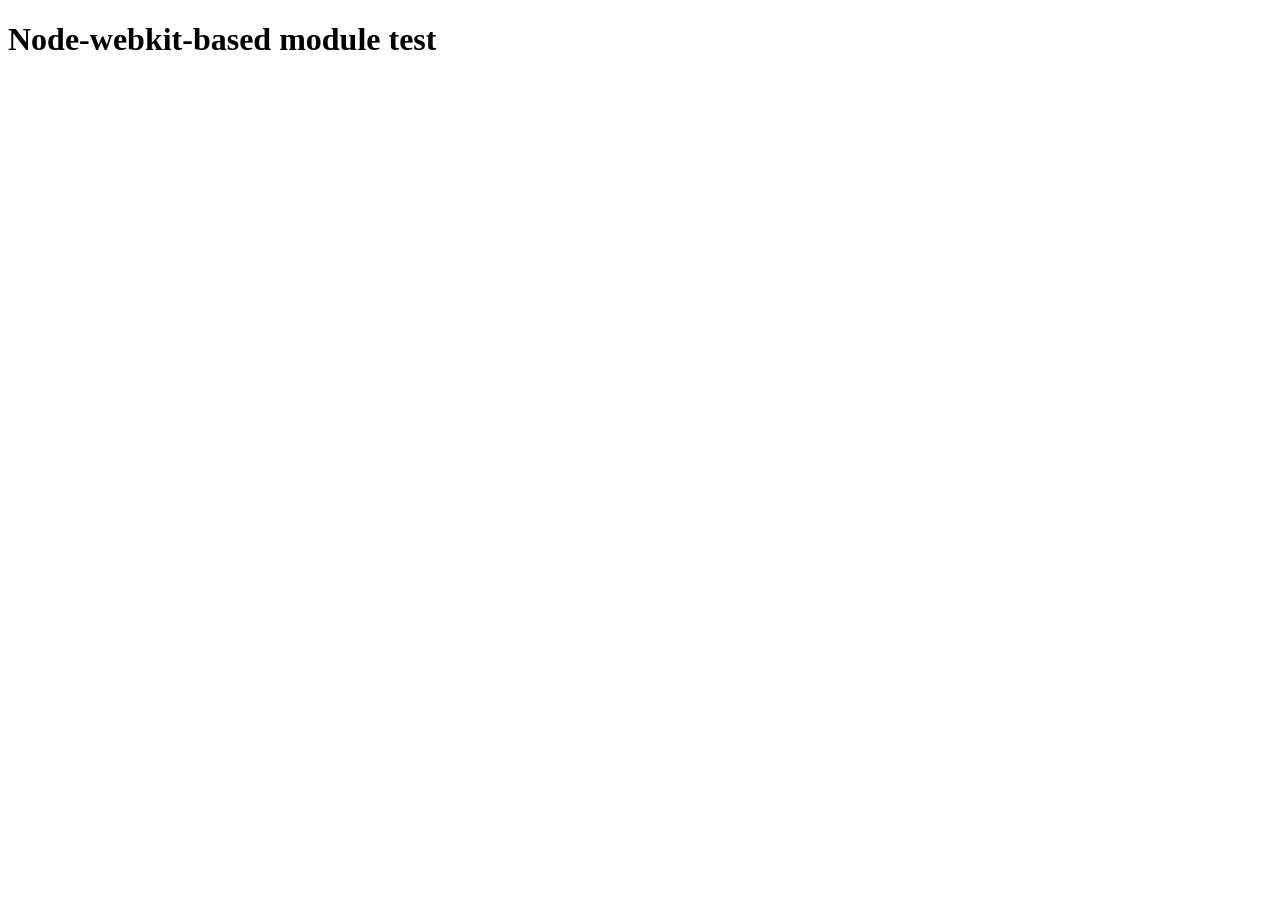
<file: node_modules/@mapbox/node-pre-gyp/lib/util/nw-pre-gyp/index.html>
<!doctype html>
<html>
<head>
<meta charset="utf-8">
<title>Node-webkit-based module test</title>
<script>
function nwModuleTest(){
   var util = require('util');
   var moduleFolder = require('nw.gui').App.argv[0];
   try {
      require(moduleFolder);
   } catch(e) {
      if( process.platform !== 'win32' ){
         util.log('nw-pre-gyp error:');
         util.log(e.stack);
      }
      process.exit(1);
   }
   process.exit(0);
}
</script>
</head>
<body onload="nwModuleTest()">
<h1>Node-webkit-based module test</h1>
</body>
</html>
</file>
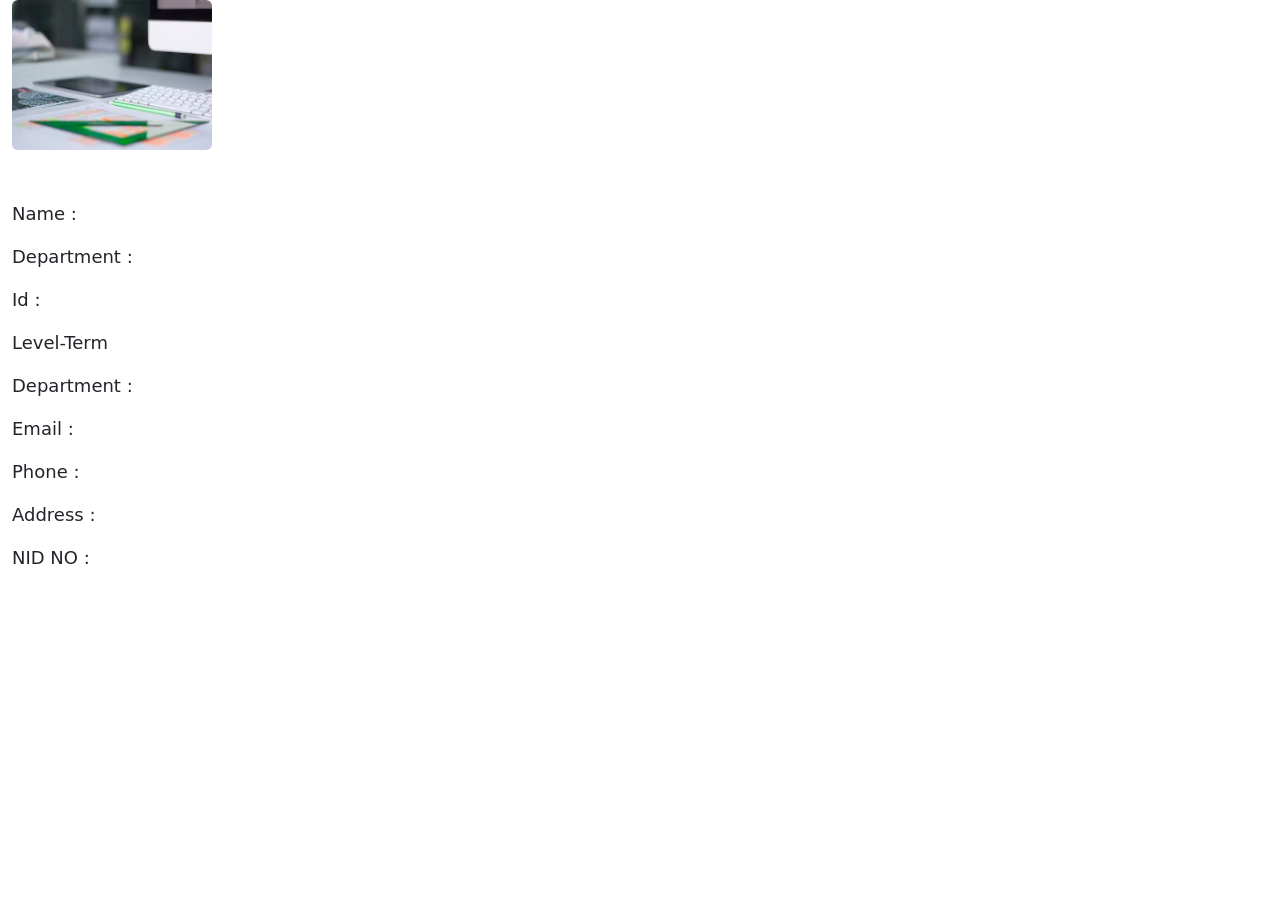
<file: View_Info/FullInfo.html>
<!DOCTYPE html>
<html lang="en">
<head>
    <meta charset="UTF-8">
    <meta name="viewport" content="width=device-width, initial-scale=1.0">
    <link rel="stylesheet" href="https://cdn.jsdelivr.net/npm/bootstrap@5.3.0/dist/css/bootstrap.min.css">
    <title>Centered Image</title>
    <style>
        p{
            font-size: large;
        }
    </style>
</head>
<body>
    <div class=" container-fluid ">
        <!--students image-->
        <img src="/views/images/image2.jpg" class="rounded" alt="..." style="height: 150px;width: 200px; margin-bottom: 50px;">
        <!--students info from query-->
        <p>Name : </p>
        <p>Department : </p>
        <p>Id :  </p>
        <p></p>
        <p>Level-Term</p>
        <p>Department : </p>
        <p>Email : </p>
        <p>Phone : </p>
        <p>Address : </p>
        <p>NID NO : </p>
      </div>
</body>
</html>
</file>
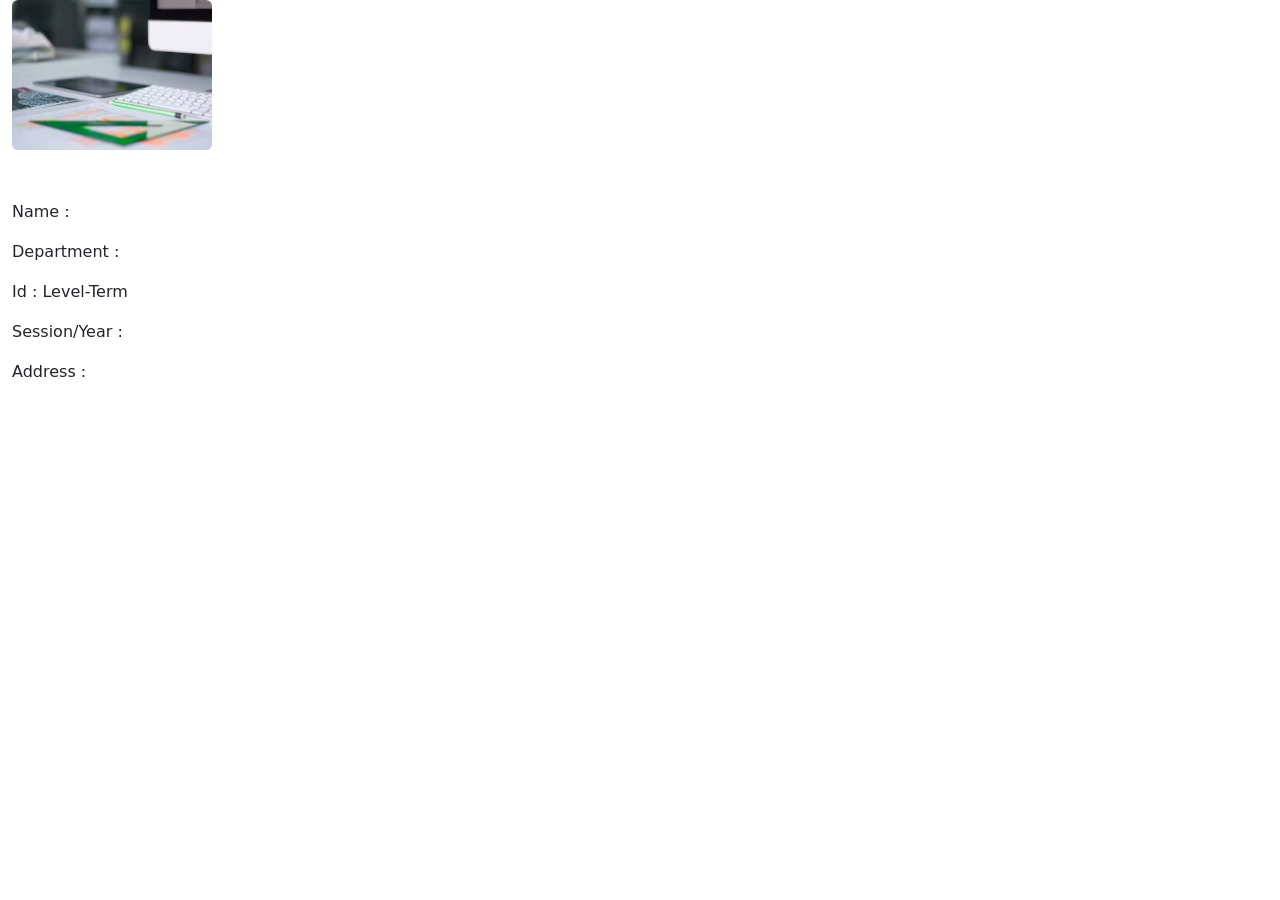
<file: View_Info/studentinfo.html>
<!DOCTYPE html>
<html lang="en">
<head>
    <meta charset="UTF-8">
    <meta name="viewport" content="width=device-width, initial-scale=1.0">
    <link rel="stylesheet" href="https://cdn.jsdelivr.net/npm/bootstrap@5.3.0/dist/css/bootstrap.min.css">
    <title>Centered Image</title>
</head>
<body>
    <div class=" container-fluid ">
        <!--students image-->
        <img src="/views/images/image2.jpg" class="rounded" alt="..." style="height: 150px;width: 200px; margin-bottom: 50px;">
        <!--students info from query-->
        <p>Name : </p>
        <p>Department : </p>
        <p>Id :  Level-Term</p>
        <p>Session/Year : </p>
        <p>Address : </p>
      </div>
</body>
</html>
</file>
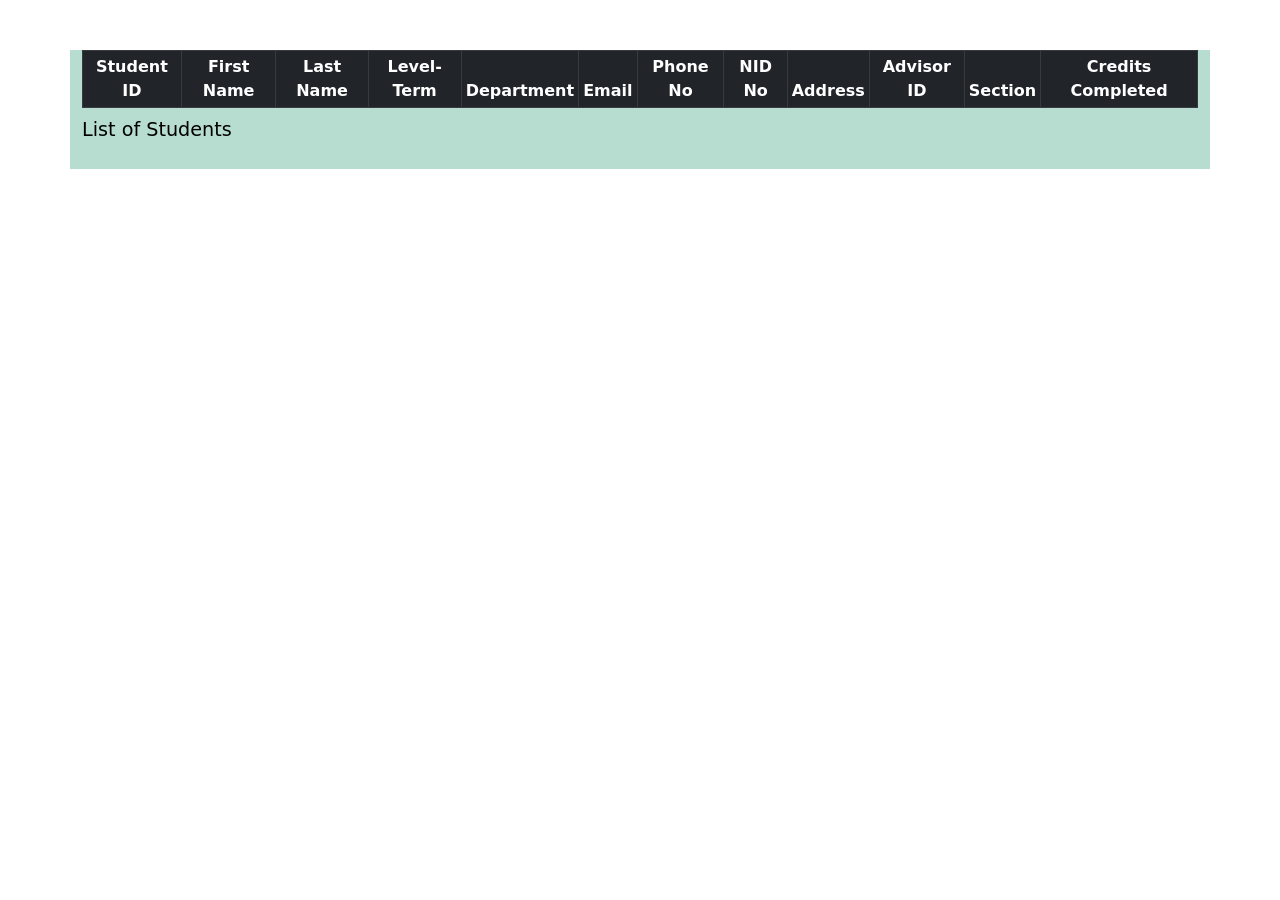
<file: ViewAllStudents2HTML/AllStudents.html>
<!DOCTYPE html>
<html lang="en">

<head>
    <meta charset="UTF-8">
    <meta name="viewport" content="width=device-width, initial-scale=1.0">
    <link rel="stylesheet" href="../node_modules/bootstrap/dist/css/bootstrap.css" />
    <title>Document</title>
    <style>
        div.scroll{
            Width: 5px;
            Height:10 px;
            Overflow-y: scroll;
        }
    </style>
</head>

<body>
        <div class="table-responsive text-center container div-scroll" style="margin-top:50px ; height: auto; width : auto; background-color:rgb(183, 221, 209);"
            id="div1">
            <table class="table table-bordered table-hover table-sm">
                <caption style="color: black; font-size: larger;">List of Students</caption>
                <thead class="table-dark">
                    <tr>
                        <th scope="col">Student ID</th>
                        <th scope="col">First Name</th>
                        <th scope="col">Last Name</th>
                        <th scope="col">Level-Term</th>
                        <th scope="col">Department</th>
                        <th scope="col">Email</th>
                        <th scope="col">Phone No</th>
                        <th scope="col">NID No</th>
                        <th scope="col">Address</th>
                        <th scope="col">Advisor ID</th>
                        <th scope="col">Section</th>
                        <th scope="col">Credits Completed</th>

                    </tr>
                </thead>
                <tbody class="table-primary"> 
                </tbody>
            </table>
        </div>
    </div>
</body>
<script src="../node_modules/bootstrap/dist/js/bootstrap.bundle.js"></script>

</html>
</file>
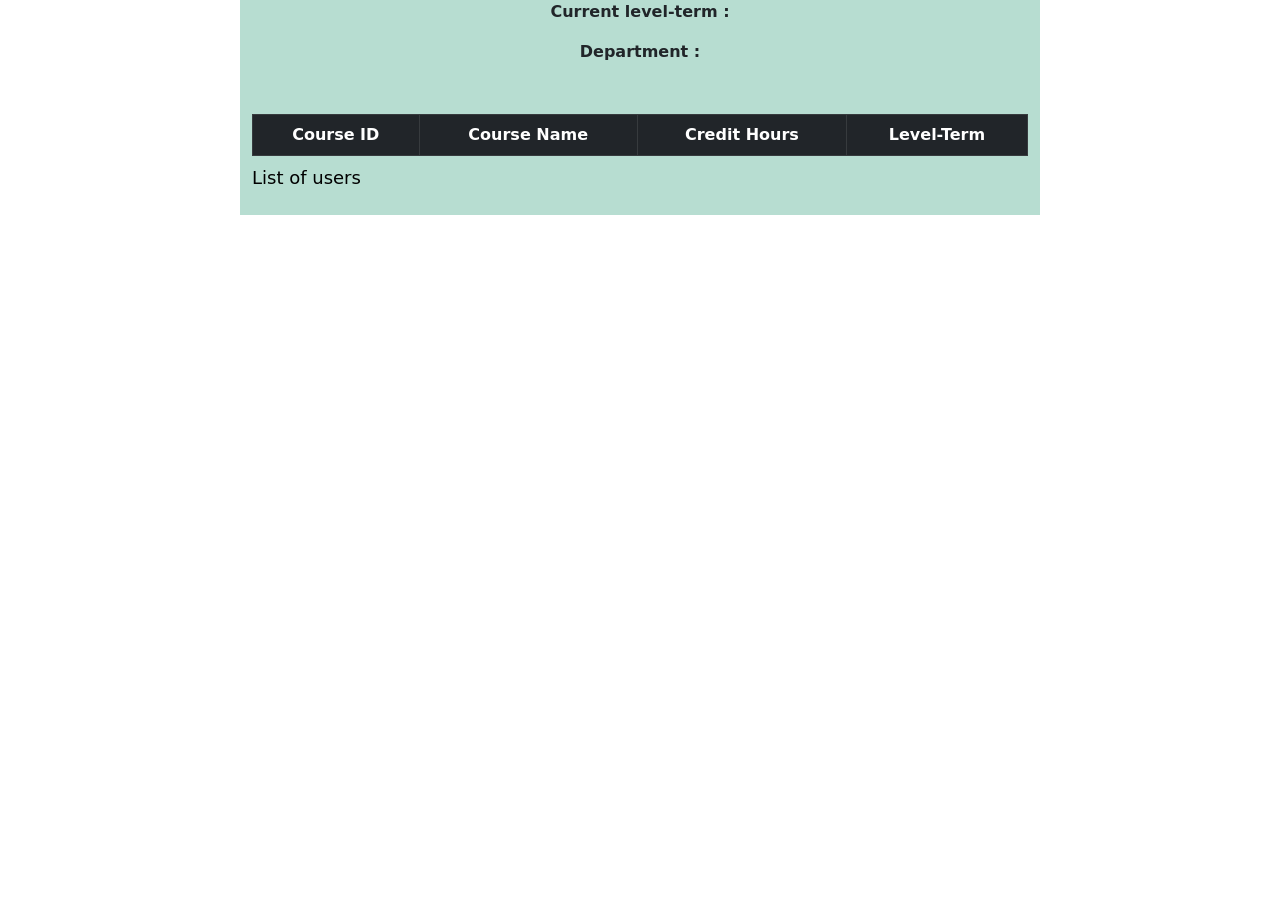
<file: ViewResult/currentcoursesTable.html>
<!DOCTYPE html>
<html lang="en">

<head>
    <meta charset="UTF-8">
    <meta name="viewport" content="width=device-width, initial-scale=1.0">
    <link rel="stylesheet" href="../node_modules/bootstrap/dist/css/bootstrap.css" />
    <title>Document</title>
    <style>
        div.scroll {
            Width: 5px;
            Height: 10 px;
            Overflow-x: scroll;
            Overflow-y: scroll;
        }
    </style>
</head>

<body>
    <div class="table-responsive text-center container div-scroll"
        style="width : 800px; background-color:rgb(183, 221, 209);" id="div1">
        <p><b>Current level-term : </b></p>
        <p><b>Department : </b></p>
        <table class="table table-bordered table-hover " style="margin-top: 50px;">
            <caption style="color: black; font-size: large;">List of users</caption>
            <thead class="table-dark">
                <tr>
                    <th scope="col">Course ID</th>
                    <th scope="col">Course Name</th>
                    <th scope="col">Credit Hours</th>
                    <th scope="col">Level-Term</th>
                </tr>
            </thead>
            <tbody class="table-primary">
            </tbody>
        </table>
    </div>

</body>
<script src="../node_modules/bootstrap/dist/js/bootstrap.bundle.js"></script>

</html>
</file>
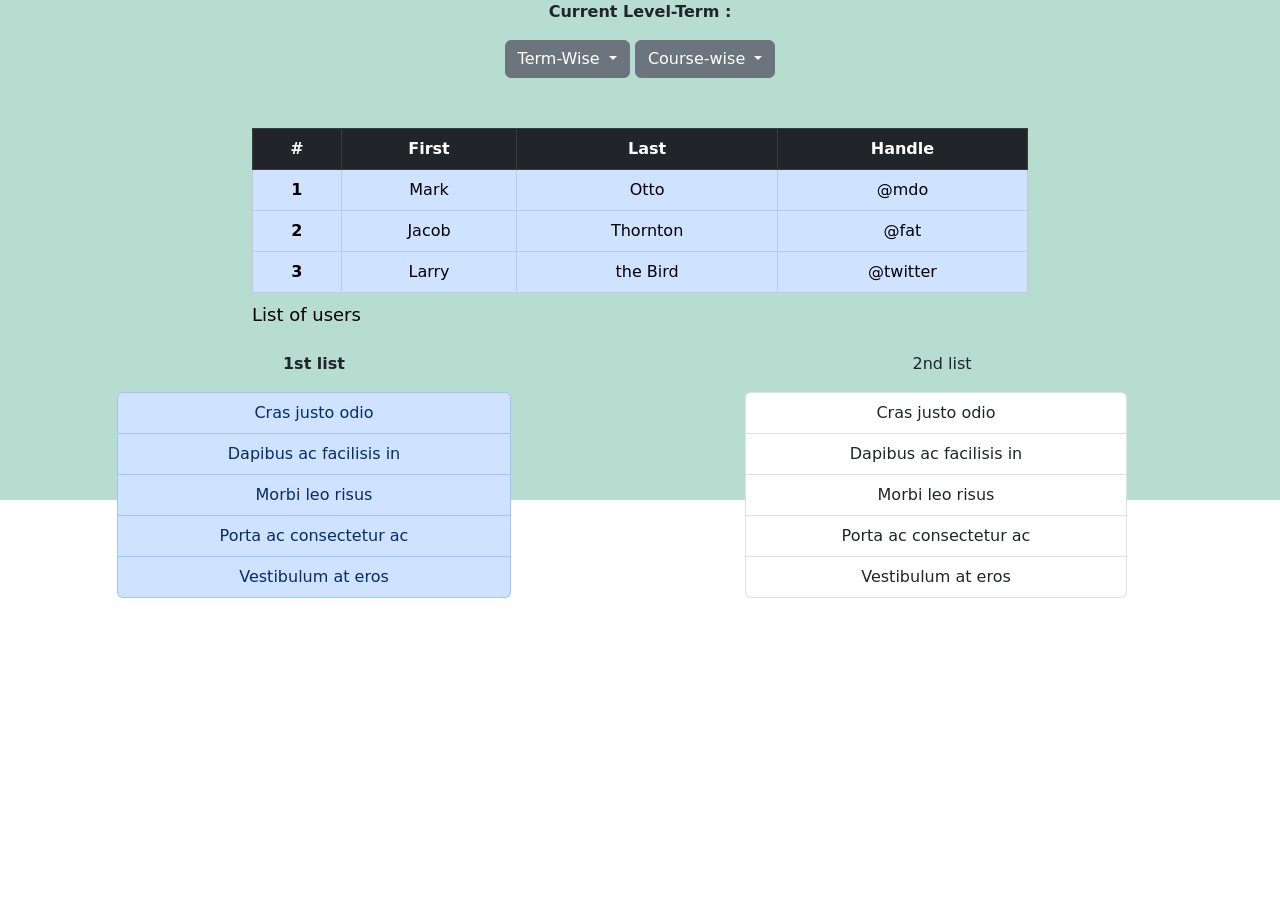
<file: ViewResult/innerhtml.html>
<!DOCTYPE html>
<html lang="en">

<head>
    <meta charset="UTF-8">
    <meta name="viewport" content="width=device-width, initial-scale=1.0">
    <link rel="stylesheet" href="../node_modules/bootstrap/dist/css/bootstrap.css" />
    <title>Document</title>
    <style>
        div.scroll {
            Width: 5px;
            Height: 10 px;
            Overflow-x: scroll;
            Overflow-y: scroll;
        }
        .list-group-item-action:hover{
            cursor: pointer;
        }
    </style>
</head>

<body>
    <div class="dropdown text-center " style="height: 500px; width: 100%; background-color:rgb(183, 221, 209);">
        <p><strong>Current Level-Term : </strong> </p>
        <button class="btn btn-secondary dropdown-toggle" type="button" id="dropdownMenuButton1"
            data-bs-toggle="dropdown" aria-expanded="false">
            Term-Wise
        </button>
        <ul class="dropdown-menu" aria-labelledby="dropdownMenuButton1">
            <li><a class="dropdown-item " href="#">Action</a></li>
            <li><a class="dropdown-item " href="#">Another action</a></li>
            <li><a class="dropdown-item" href="#">Something else here</a></li>
        </ul>

        <button class="btn btn-secondary dropdown-toggle" type="button" id="dropdownMenuButton1"
            data-bs-toggle="dropdown" aria-expanded="false">
            Course-wise
        </button>
        <ul class="dropdown-menu" aria-labelledby="dropdownMenuButton1">
            <li><a class="dropdown-item" id="ActionOnCourseWise" href="#" id>Action</a></li>
            <li><a class="dropdown-item" href="#">Another action</a></li>
            <li><a class="dropdown-item" href="#">Something else here</a></li>
        </ul>
        <div class="table-responsive text-center container div-scroll"
            style="margin-top:50px ; width : 800px; background-color:rgb(183, 221, 209);" id="div1">
            <table class="table table-bordered table-hover ">
                <caption style="color: black; font-size: large;">List of users</caption>
                <thead class="table-dark">
                    <tr>
                        <th scope="col">#</th>
                        <th scope="col">First</th>
                        <th scope="col">Last</th>
                        <th scope="col">Handle</th>
                    </tr>
                </thead>
                <tbody class="table-primary">
                    <tr>
                        <th scope="row">1</th>
                        <td>Mark</td>
                        <td>Otto</td>
                        <td>@mdo</td>
                    </tr>
                    <tr>
                        <th scope="row">2</th>
                        <td>Jacob</td>
                        <td>Thornton</td>
                        <td>@fat</td>
                    </tr>
                    <tr>
                        <th scope="row">3</th>
                        <td>Larry</td>
                        <td>the Bird</td>
                        <td>@twitter</td>
                    </tr>
                </tbody>
            </table>
        </div>
        <div class="row container-fluid">
            <div class="col-4 container-md">
                <p> <b>1st list</b></p>
                    <ul class="list-group">
                        <li class="list-group-item list-group-item-action list-group-item-primary" id="item1">Cras justo odio</li>
                        <li class="list-group-item list-group-item-action list-group-item-primary">Dapibus ac facilisis in</li>
                        <li class="list-group-item list-group-item-action list-group-item-primary">Morbi leo risus</li>
                        <li class="list-group-item list-group-item-action list-group-item-primary">Porta ac consectetur ac</li>
                        <li class="list-group-item list-group-item-action list-group-item-primary">Vestibulum at eros</li>
                    </ul>
            </div>
            <div class="col-4 container-md">
                <p> 2nd list</p>
                    <ul class="list-group container-md text-center">
                        <li class="list-group-item">Cras justo odio</li>
                        <li class="list-group-item">Dapibus ac facilisis in</li>
                        <li class="list-group-item">Morbi leo risus</li>
                        <li class="list-group-item">Porta ac consectetur ac</li>
                        <li class="list-group-item">Vestibulum at eros</li>
                    </ul>
            </div>
        </div>

    </div>
</body>
<script src="../node_modules/bootstrap/dist/js/bootstrap.bundle.js"></script>
<script src="./resultScrip.js"></script>

</html>
</file>
